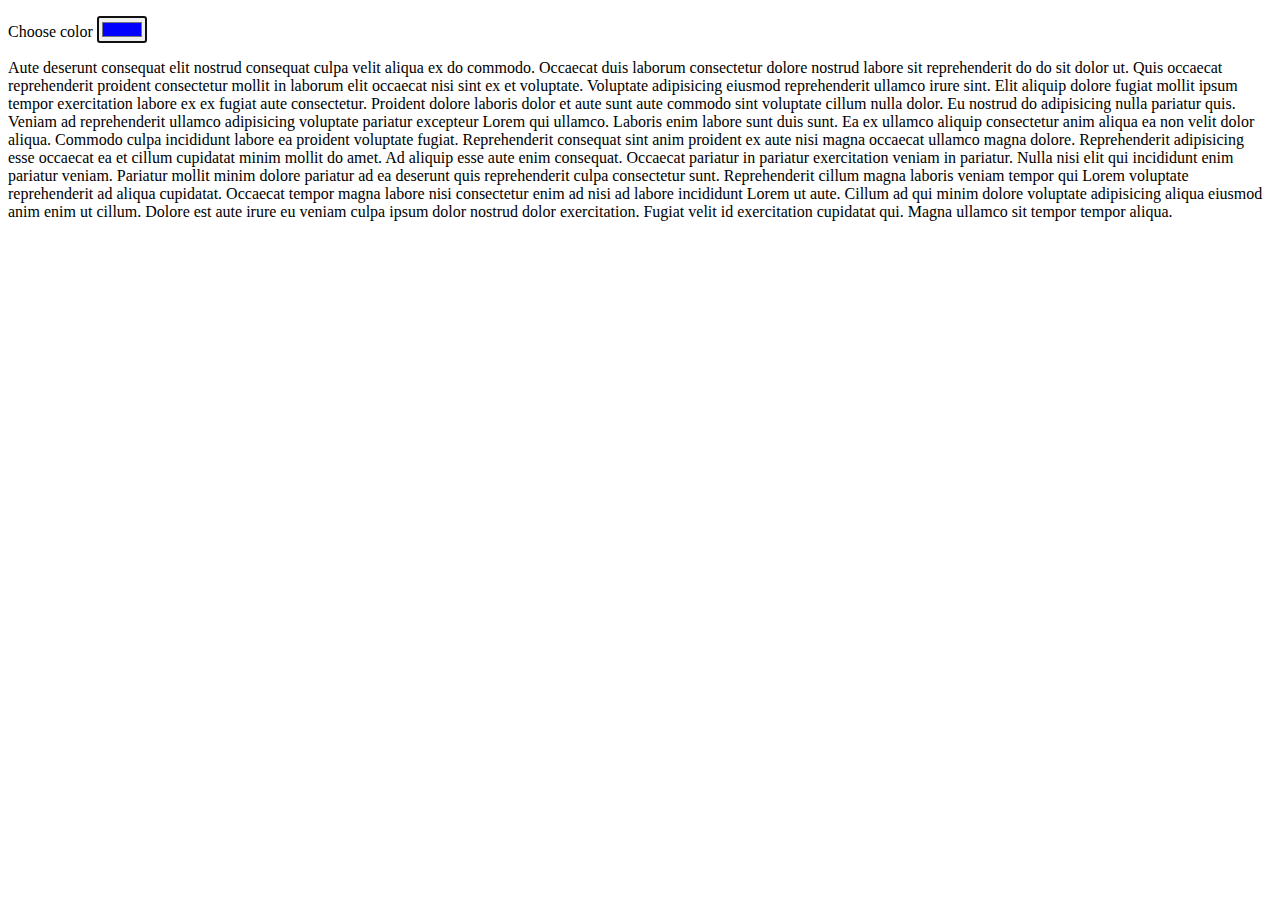
<file: Task3/index.html>
<!DOCTYPE html>
<html lang="en">
  <head>
    <meta charset="UTF-8" />
    <meta http-equiv="X-UA-Compatible" content="IE=edge" />
    <meta name="viewport" content="width=device-width, initial-scale=1.0" />
    <title>JS</title>
  </head>
  <body>
    <p>Choose color <input id="colorWell" type="color" value="#ff0000" /></p>

    <p>
      Aute deserunt consequat elit nostrud consequat culpa velit aliqua ex do
      commodo. Occaecat duis laborum consectetur dolore nostrud labore sit
      reprehenderit do do sit dolor ut. Quis occaecat reprehenderit proident
      consectetur mollit in laborum elit occaecat nisi sint ex et voluptate.
      Voluptate adipisicing eiusmod reprehenderit ullamco irure sint. Elit
      aliquip dolore fugiat mollit ipsum tempor exercitation labore ex ex fugiat
      aute consectetur. Proident dolore laboris dolor et aute sunt aute commodo
      sint voluptate cillum nulla dolor. Eu nostrud do adipisicing nulla
      pariatur quis. Veniam ad reprehenderit ullamco adipisicing voluptate
      pariatur excepteur Lorem qui ullamco. Laboris enim labore sunt duis sunt.
      Ea ex ullamco aliquip consectetur anim aliqua ea non velit dolor aliqua.
      Commodo culpa incididunt labore ea proident voluptate fugiat.
      Reprehenderit consequat sint anim proident ex aute nisi magna occaecat
      ullamco magna dolore. Reprehenderit adipisicing esse occaecat ea et cillum
      cupidatat minim mollit do amet. Ad aliquip esse aute enim consequat.
      Occaecat pariatur in pariatur exercitation veniam in pariatur. Nulla nisi
      elit qui incididunt enim pariatur veniam. Pariatur mollit minim dolore
      pariatur ad ea deserunt quis reprehenderit culpa consectetur sunt.
      Reprehenderit cillum magna laboris veniam tempor qui Lorem voluptate
      reprehenderit ad aliqua cupidatat. Occaecat tempor magna labore nisi
      consectetur enim ad nisi ad labore incididunt Lorem ut aute. Cillum ad qui
      minim dolore voluptate adipisicing aliqua eiusmod anim enim ut cillum.
      Dolore est aute irure eu veniam culpa ipsum dolor nostrud dolor
      exercitation. Fugiat velit id exercitation cupidatat qui. Magna ullamco
      sit tempor tempor aliqua.
    </p>

    <script src="app.js"></script>
  </body>
</html>
</file>
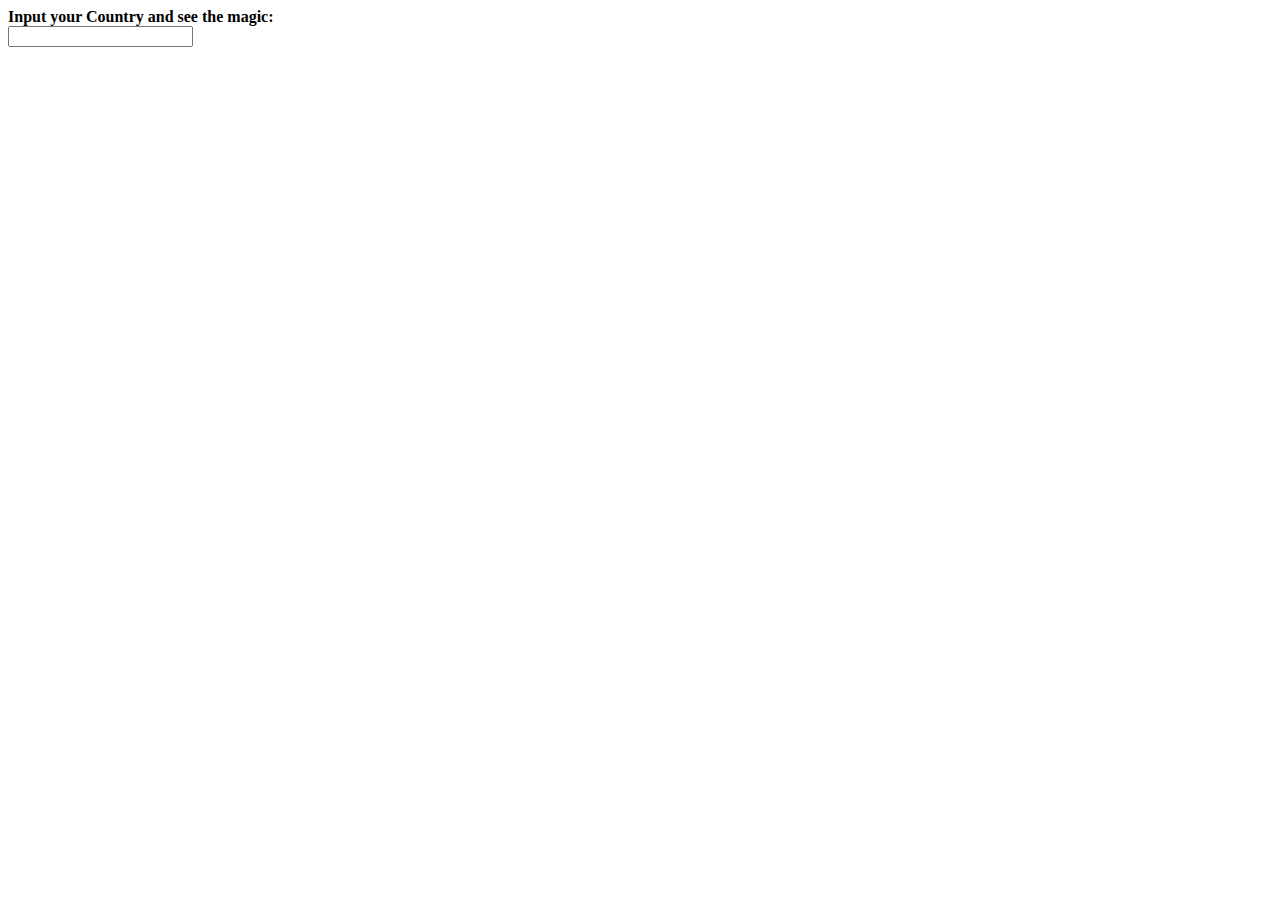
<file: Task5/index.html>
<!DOCTYPE html>
<html lang="en">
  <head>
    <meta charset="UTF-8" />
    <meta http-equiv="X-UA-Compatible" content="IE=edge" />
    <meta name="viewport" content="width=device-width, initial-scale=1.0" />
    <title>Js</title>
  </head>
  <body>
    <div class="datalist-holder">
      <strong>Input your Country and see the magic:</strong>
      <br />
      <input list="country" name="country" class="datalist-input" />
      <datalist id="country">
        <option value="Afghanistan" />
        <option value="Albania" />
        <option value="Algeria" />
        <option value="American Samoa" />
        <option value="Andorra" />
        <option value="Angola" />
        <option value="Anguilla" />
        <option value="Antarctica" />
        <option value="Antigua and Barbuda" />
        <option value="Argentina" />
        <option value="Armenia" />
        <option value="Aruba" />
        <option value="Australia" />
        <option value="Austria" />
        <option value="Azerbaijan" />
        <option value="Bahamas" />
        <option value="Bahrain" />
        <option value="Bangladesh" />
        <option value="Barbados" />
        <option value="Belarus" />
        <option value="Belgium" />
        <option value="Belize" />
        <option value="Benin" />
        <option value="Bermuda" />
        <option value="Bhutan" />
        <option value="Bolivia" />
        <option value="Bosnia and Herzegovina" />
        <option value="Botswana" />
        <option value="Bouvet Island" />
        <option value="Brazil" />
        <option value="British Indian Ocean Territory" />
        <option value="Brunei Darussalam" />
        <option value="Bulgaria" />
        <option value="Burkina Faso" />
        <option value="Burundi" />
        <option value="Cambodia" />
        <option value="Cameroon" />
        <option value="Canada" />
        <option value="Cape Verde" />
        <option value="Cayman Islands" />
        <option value="Central African Republic" />
        <option value="Chad" />
        <option value="Chile" />
        <option value="China" />
        <option value="Christmas Island" />
        <option value="Cocos (Keeling) Islands" />
        <option value="Colombia" />
        <option value="Comoros" />
        <option value="Congo" />
        <option value="Congo, The Democratic Republic of The" />
        <option value="Cook Islands" />
        <option value="Costa Rica" />
        <option value="Cote D'ivoire" />
        <option value="Croatia" />
        <option value="Cuba" />
        <option value="Cyprus" />
        <option value="Czech Republic" />
        <option value="Denmark" />
        <option value="Djibouti" />
        <option value="Dominica" />
        <option value="Dominican Republic" />
        <option value="Ecuador" />
        <option value="Egypt" />
        <option value="El Salvador" />
        <option value="Equatorial Guinea" />
        <option value="Eritrea" />
        <option value="Estonia" />
        <option value="Ethiopia" />
        <option value="Falkland Islands (Malvinas)" />
        <option value="Faroe Islands" />
        <option value="Fiji" />
        <option value="Finland" />
        <option value="France" />
        <option value="French Guiana" />
        <option value="French Polynesia" />
        <option value="French Southern Territories" />
        <option value="Gabon" />
        <option value="Gambia" />
        <option value="Georgia" />
        <option value="Germany" />
        <option value="Ghana" />
        <option value="Gibraltar" />
        <option value="Greece" />
        <option value="Greenland" />
        <option value="Grenada" />
        <option value="Guadeloupe" />
        <option value="Guam" />
        <option value="Guatemala" />
        <option value="Guinea" />
        <option value="Guinea-bissau" />
        <option value="Guyana" />
        <option value="Haiti" />
        <option value="Heard Island and Mcdonald Islands" />
        <option value="Holy See (Vatican City State)" />
        <option value="Honduras" />
        <option value="Hong Kong" />
        <option value="Hungary" />
        <option value="Iceland" />
        <option value="India" />
        <option value="Indonesia" />
        <option value="Iran, Islamic Republic of" />
        <option value="Iraq" />
        <option value="Ireland" />
        <option value="Israel" />
        <option value="Italy" />
        <option value="Jamaica" />
        <option value="Japan" />
        <option value="Jordan" />
        <option value="Kazakhstan" />
        <option value="Kenya" />
        <option value="Kiribati" />
        <option value="Korea, Democratic People's Republic of" />
        <option value="Korea, Republic of" />
        <option value="Kuwait" />
        <option value="Kyrgyzstan" />
        <option value="Lao People's Democratic Republic" />
        <option value="Latvia" />
        <option value="Lebanon" />
        <option value="Lesotho" />
        <option value="Liberia" />
        <option value="Libyan Arab Jamahiriya" />
        <option value="Liechtenstein" />
        <option value="Lithuania" />
        <option value="Luxembourg" />
        <option value="Macao" />
        <option value="Macedonia, The Former Yugoslav Republic of" />
        <option value="Madagascar" />
        <option value="Malawi" />
        <option value="Malaysia" />
        <option value="Maldives" />
        <option value="Mali" />
        <option value="Malta" />
        <option value="Marshall Islands" />
        <option value="Martinique" />
        <option value="Mauritania" />
        <option value="Mauritius" />
        <option value="Mayotte" />
        <option value="Mexico" />
        <option value="Micronesia, Federated States of" />
        <option value="Moldova, Republic of" />
        <option value="Monaco" />
        <option value="Mongolia" />
        <option value="Montserrat" />
        <option value="Morocco" />
        <option value="Mozambique" />
        <option value="Myanmar" />
        <option value="Namibia" />
        <option value="Nauru" />
        <option value="Nepal" />
        <option value="Netherlands" />
        <option value="Netherlands Antilles" />
        <option value="New Caledonia" />
        <option value="New Zealand" />
        <option value="Nicaragua" />
        <option value="Niger" />
        <option value="Nigeria" />
        <option value="Niue" />
        <option value="Norfolk Island" />
        <option value="Northern Mariana Islands" />
        <option value="Norway" />
        <option value="Oman" />
        <option value="Pakistan" />
        <option value="Palau" />
        <option value="Palestinian Territory, Occupied" />
        <option value="Panama" />
        <option value="Papua New Guinea" />
        <option value="Paraguay" />
        <option value="Peru" />
        <option value="Philippines" />
        <option value="Pitcairn" />
        <option value="Poland" />
        <option value="Portugal" />
        <option value="Puerto Rico" />
        <option value="Qatar" />
        <option value="Reunion" />
        <option value="Romania" />
        <option value="Russian Federation" />
        <option value="Rwanda" />
        <option value="Saint Helena" />
        <option value="Saint Kitts and Nevis" />
        <option value="Saint Lucia" />
        <option value="Saint Pierre and Miquelon" />
        <option value="Saint Vincent and The Grenadines" />
        <option value="Samoa" />
        <option value="San Marino" />
        <option value="Sao Tome and Principe" />
        <option value="Saudi Arabia" />
        <option value="Senegal" />
        <option value="Serbia and Montenegro" />
        <option value="Seychelles" />
        <option value="Sierra Leone" />
        <option value="Singapore" />
        <option value="Slovakia" />
        <option value="Slovenia" />
        <option value="Solomon Islands" />
        <option value="Somalia" />
        <option value="South Africa" />
        <option value="South Georgia and The South Sandwich Islands" />
        <option value="Spain" />
        <option value="Sri Lanka" />
        <option value="Sudan" />
        <option value="Suriname" />
        <option value="Svalbard and Jan Mayen" />
        <option value="Swaziland" />
        <option value="Sweden" />
        <option value="Switzerland" />
        <option value="Syrian Arab Republic" />
        <option value="Taiwan, Province of China" />
        <option value="Tajikistan" />
        <option value="Tanzania, United Republic of" />
        <option value="Thailand" />
        <option value="Timor-leste" />
        <option value="Togo" />
        <option value="Tokelau" />
        <option value="Tonga" />
        <option value="Trinidad and Tobago" />
        <option value="Tunisia" />
        <option value="Turkey" />
        <option value="Turkmenistan" />
        <option value="Turks and Caicos Islands" />
        <option value="Tuvalu" />
        <option value="Uganda" />
        <option value="Ukraine" />
        <option value="United Arab Emirates" />
        <option value="United Kingdom" />
        <option value="United States" />
        <option value="United States Minor Outlying Islands" />
        <option value="Uruguay" />
        <option value="Uzbekistan" />
        <option value="Vanuatu" />
        <option value="Venezuela" />
        <option value="Viet Nam" />
        <option value="Virgin Islands, British" />
        <option value="Virgin Islands, U.S" />
        <option value="Wallis and Futuna" />
        <option value="Western Sahara" />
        <option value="Yemen" />
        <option value="Zambia" />
        <option value="Zimbabwe" />
      </datalist>
    </div>
  </body>
</html>
</file>
